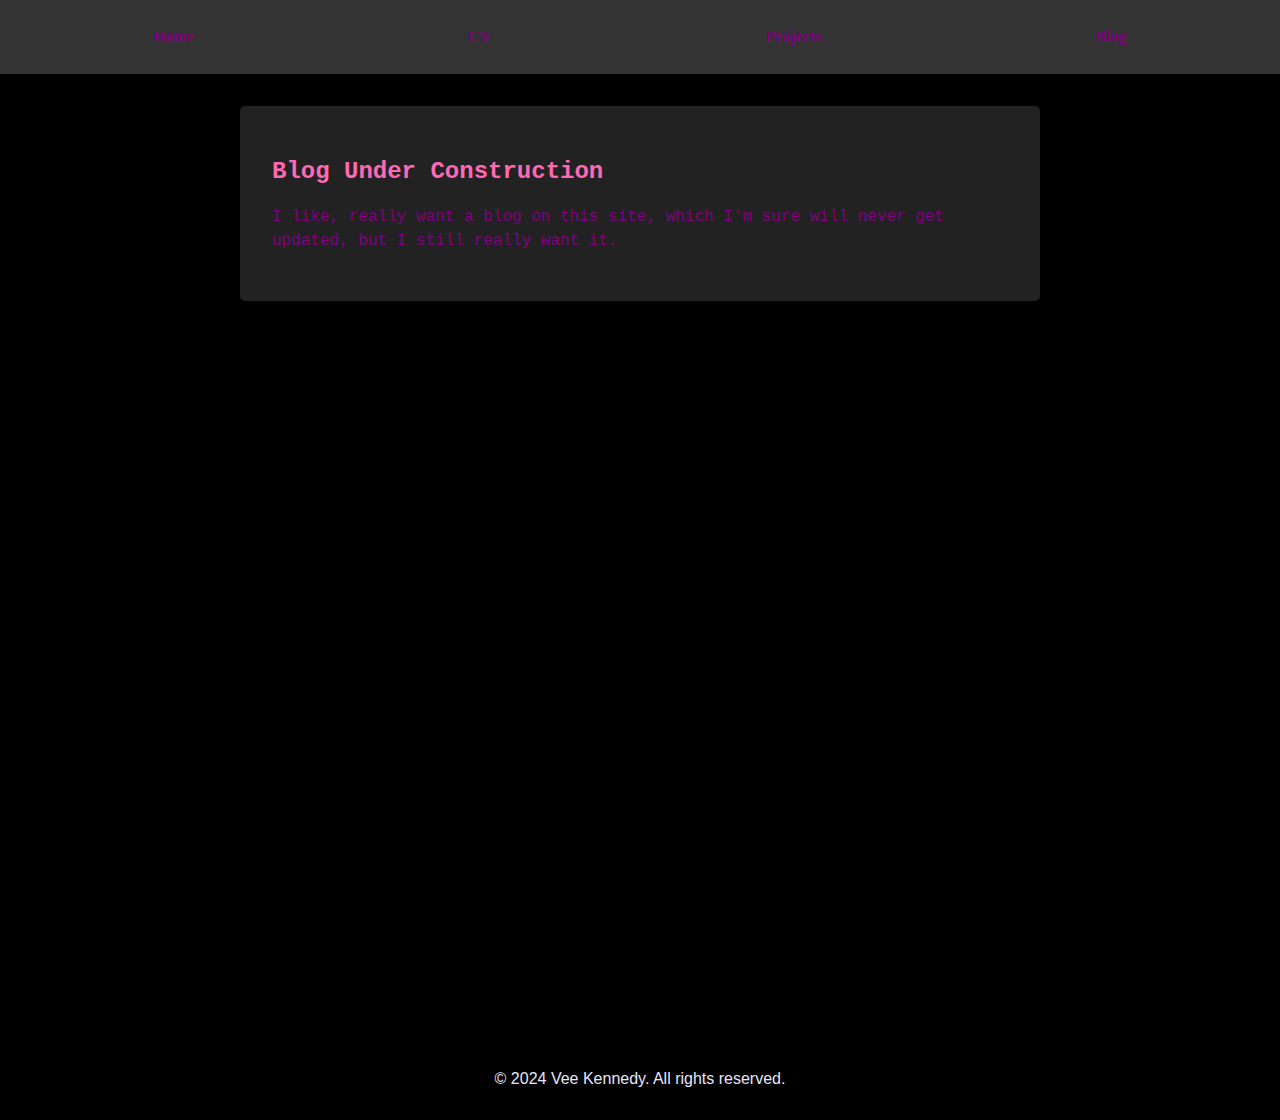
<file: blog.html>
<!DOCTYPE html>
<html lang="en">
<head>
    <meta charset="UTF-8">
    <meta name="viewport" content="width=device-width, initial-scale=1.0">
    <title>Vee Kennedy | Blog</title>
    <link rel="stylesheet" href="styles.css">
    <link rel="stylesheet" href="https://cdnjs.cloudflare.com/ajax/libs/OwlCarousel2/2.3.4/assets/owl.carousel.min.css">
    <link rel="stylesheet" href="https://cdnjs.cloudflare.com/ajax/libs/OwlCarousel2/2.3.4/assets/owl.theme.default.min.css">
    <script src="https://cdnjs.cloudflare.com/ajax/libs/jquery/3.6.0/jquery.min.js"></script>
    <script src="https://cdnjs.cloudflare.com/ajax/libs/OwlCarousel2/2.3.4/owl.carousel.min.js"></script>
    <style>
        body {
            font-family: 'Source Code Pro', monospace;
            margin: 0;
            padding: 0;
            background-color: black;
            color: purple;
        }

        .navbar {
            display: flex;
            justify-content: space-around;
            flex-wrap: wrap;
            background-color: #333;
            padding: 1rem;
        }

        .navbar a {
            font-family: "Press Start 2P", cursive;
            color: purple;
            padding: 0.75rem;
            text-decoration: none;
            font-weight: bold;
            transition: filter 0.3s ease-in-out;
        }

        .blog-container {
            max-width: 800px;
            margin: auto;
            padding: 2rem;
            overflow-y: scroll;
            height: 100vh;
        }

        .blog-post {
            background-color: #222;
            border-radius: 5px;
            padding: 2rem;
            margin-bottom: 2rem;
        }

        .blog-post h2 {
            font-size: 1.5rem;
            color: #FF69B4;
        }

        .blog-post p {
            font-size: 1rem;
            line-height: 1.5;
        }

        .footer {
            text-align: center;
            padding: 1rem;
            background-color: black;
            color: #E6E6FA;
            font-family: 'Source Code Pro', sans-serif;
        }
    </style>
</head>
<body>

    <!-- Top Navigation Bar -->
    <div class="navbar">
        <a href="index.html">Home</a>
        <a href="cv.html">CV</a>
        <a href="projects.html">Projects</a>
        <a href="blog.html">Blog</a>
    </div>

    <!-- Blog Section -->
    <div class="blog-container">
        <div class="blog-post">
            <h2>Blog Under Construction</h2>
            <p>I like, really want a blog on this site, which I'm sure will never get updated, but I still really want it.</p>
        </div>
      
    </div>

    <!-- Footer Bar -->
    <div class="footer">
        <p>&copy; 2024 Vee Kennedy. All rights reserved.</p>
    </div>

</body>
</html>
</file>
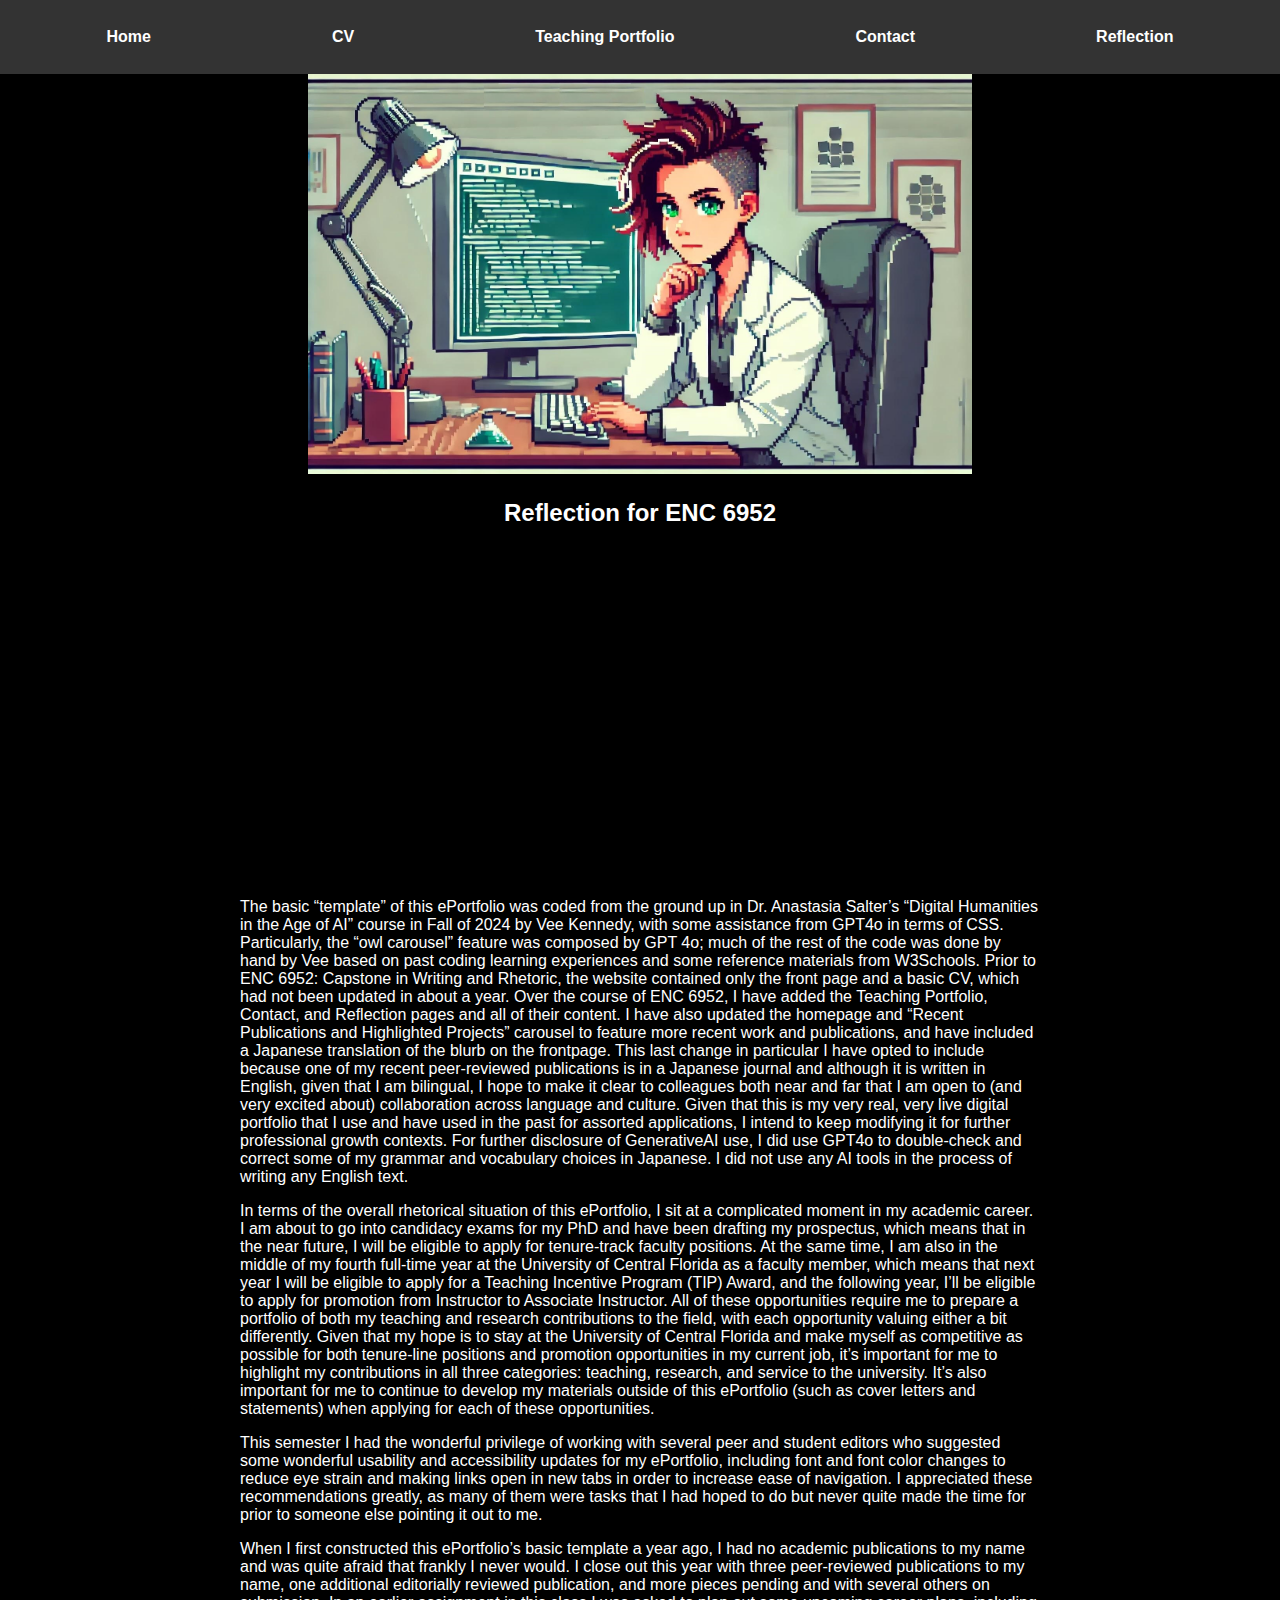
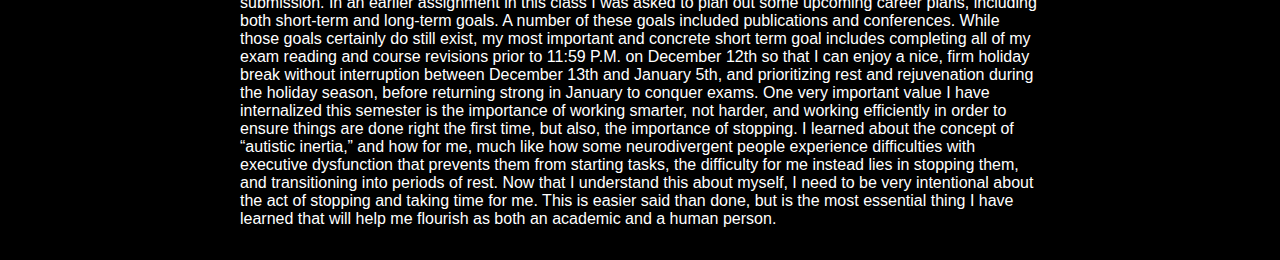
<file: reflection.html>
<!DOCTYPE html>
<html lang="en">
<head>
    <meta charset="UTF-8">
    <meta name="viewport" content="width=device-width, initial-scale=1.0">
    <title>Vee Kennedy | Digital Humanist Rhetorician </title>
    <link rel="stylesheet" href="styles.css">
    <link rel="stylesheet" href="https://cdnjs.cloudflare.com/ajax/libs/OwlCarousel2/2.3.4/assets/owl.carousel.min.css">
    <link rel="stylesheet" href="https://cdnjs.cloudflare.com/ajax/libs/OwlCarousel2/2.3.4/assets/owl.theme.default.min.css">
    <script src="https://cdnjs.cloudflare.com/ajax/libs/jquery/3.6.0/jquery.min.js"></script>
    <script src="https://cdnjs.cloudflare.com/ajax/libs/OwlCarousel2/2.3.4/owl.carousel.min.js"></script>
    <style>

        body {
            font-family: 'Arial', monospace;
            margin: 0;
            padding: 0;
            background-color: black;
            color: rgb(255, 255, 255);
            --link-color: rgb(255, 255, 255);
            --link-hover-color: #b3b3b3;
            font-weight: normal;
        }
        
        .navbar {
            display: flex;
            justify-content: space-around;
            flex-wrap: wrap;
            background-color: #333;
            padding: 1rem;
        }

        .navbar a {
            font-family: "Arial", cursive;
            color: var(--link-color);
            padding: 0.75rem;
            text-decoration: none;
            font-weight: bold;
        }

        .navbar a:hover {
            background-color: var(--link-hover-color);
            border-radius: 5px;
            color: rgb(255, 255, 255);
        }

        .header {
            position: relative;
            width: 100%;
            height: 400px;
            background-image: url('banner.jpg');
            background-size: contain;
            background-repeat: no-repeat;
            background-position: center;
        }

        .header-text {
            text-align: center;
            padding-top: 5px;
        }

        .header h1 {
            font-family: "Arial", cursive;
            color: rgb(255, 255, 255);
            font-size: 2rem;
            text-shadow: 0 0 10px rgb(255, 255, 255);
        }

        .content {
            padding: 1rem;
            max-width: 800px;
            margin: auto;
        }

        .owl-carousel .item h4, .owl-carousel .item h4 {
            font-family: "Arial", cursive;
        }

        .owl-carousel .item p {
            font-family: 'Arial', monospace;
        }

        .footer {
            text-align: center;
            padding: 1rem;
            background-color: black;
            color: rgb(255, 255, 255);
            font-family: 'Arial', monospace;
        }
         .footer .social-icons {
            margin-top: 1rem;
            display: flex;
            justify-content: center;
            align-items: center;
            flex-wrap: wrap;
        }

        .footer .social-icons a {
            margin: 0 10px;
            color: #E6E6FA;
            text-decoration: none;
            font-size: 1.5rem;
        }

        .footer .social-icons img {
            width: 5vw;
            max-width: 30px;
            height: auto;
            margin: 0 10px;
            vertical-align: middle;
        }

        @media (max-width: 600px) {
            .header {
                height: 200px;
            }

            .header h1 {
                font-size: 1.5rem;
            }

            .navbar {
                flex-direction: column;
                align-items: center;
            }

            .content {
                padding: 1rem;
            }
        }
    </style>
    <link href="https://fonts.googleapis.com/css2?family=Press+Start+2P&display=swap" rel="stylesheet">
</head>
<body>

    <!-- Top Navigation Bar -->
    <div class="navbar">
        <a href="index.html" target="_blank">Home</a>
        <a href="cv.html" target="_blank">CV</a>
        <a href="tp.html" target="_blank">Teaching Portfolio</a>
        <a href="contact.html" target="_blank">Contact</a>
        <a href="reflection.html"target="_blank">Reflection</a>
    </div>

    <!-- Full-Size Header Image -->
    <div class="header"></div>

    <!-- Centered Header Text -->
    <div class="header-text">
        <h2>Reflection for ENC 6952</h2>
    </div>

    <!-- Content Section -->
    <div class="content">
       <center><iframe width="560" height="315" src="https://www.youtube.com/embed/dOxdAYKiOoM?si=VA96daKdOLooXT4S" title="YouTube video player" frameborder="0" allow="accelerometer; autoplay; clipboard-write; encrypted-media; gyroscope; picture-in-picture; web-share" referrerpolicy="strict-origin-when-cross-origin" allowfullscreen></iframe></center>
      <p>The basic “template” of this ePortfolio was coded from the ground up in Dr. Anastasia Salter’s “Digital Humanities in the Age of AI” course in Fall of 2024 by Vee Kennedy, with some assistance from GPT4o in terms of CSS. Particularly, the “owl carousel” feature was composed by GPT 4o; much of the rest of the code was done by hand by Vee based on past coding learning experiences and some reference materials from W3Schools. Prior to ENC 6952: Capstone in Writing and Rhetoric, the website contained only the front page and a basic CV, which had not been updated in about a year. Over the course of ENC 6952, I have added the Teaching Portfolio, Contact, and Reflection pages and all of their content. I have also updated the homepage and “Recent Publications and Highlighted Projects” carousel to feature more recent work and publications, and have included a Japanese translation of the blurb on the frontpage. This last change in particular I have opted to include because one of my recent peer-reviewed publications is in a Japanese journal and although it is written in English, given that I am bilingual, I hope to make it clear to colleagues both near and far that I am open to (and very excited about) collaboration across language and culture. Given that this is my very real, very live digital portfolio that I use and have used in the past for assorted applications, I intend to keep modifying it for further professional growth contexts. For further disclosure of GenerativeAI use, I did use GPT4o to double-check and correct some of my grammar and vocabulary choices in Japanese. I did not use any AI tools in the process of writing any English text.</p>   

       <p>In terms of the overall rhetorical situation of this ePortfolio, I sit at a complicated moment in my academic career. I am about to go into candidacy exams for my PhD and have been drafting my prospectus, which means that in the near future, I will be eligible to apply for tenure-track faculty positions. At the same time, I am also in the middle of my fourth full-time year at the University of Central Florida as a faculty member, which means that next year I will be eligible to apply for a Teaching Incentive Program (TIP) Award, and the following year, I’ll be eligible to apply for promotion from Instructor to Associate Instructor. All of these opportunities require me to prepare a portfolio of both my teaching and research contributions to the field, with each opportunity valuing either a bit differently. Given that my hope is to stay at the University of Central Florida and make myself as competitive as possible for both tenure-line positions and promotion opportunities in my current job, it’s important for me to highlight my contributions in all three categories: teaching, research, and service to the university. It’s also important for me to continue to develop my materials outside of this ePortfolio (such as cover letters and statements) when applying for each of these opportunities.</p>  

       <p>This semester I had the wonderful privilege of working with several peer and student editors who suggested some wonderful usability and accessibility updates for my ePortfolio, including font and font color changes to reduce eye strain and making links open in new tabs in order to increase ease of navigation. I appreciated these recommendations greatly, as many of them were tasks that I had hoped to do but never quite made the time for prior to someone else pointing it out to me. </p>

       <p>When I first constructed this ePortfolio’s basic template a year ago, I had no academic publications to my name and was quite afraid that frankly I never would. I close out this year with three peer-reviewed publications to my name, one additional editorially reviewed publication, and more pieces pending and with several others on submission. In an earlier assignment in this class I was asked to plan out some upcoming career plans, including both short-term and long-term goals. A number of these goals included publications and conferences. While those goals certainly do still exist, my most important and concrete short term goal includes completing all of my exam reading and course revisions prior to 11:59 P.M. on December 12th so that I can enjoy a nice, firm holiday break without interruption between December 13th and January 5th, and prioritizing rest and rejuvenation during the holiday season, before returning strong in January to conquer exams. One very important value I have internalized this semester is the importance of working smarter, not harder, and working efficiently in order to ensure things are done right the first time, but also, the importance of stopping. I learned about the concept of “autistic inertia,” and how for me, much like how some neurodivergent people experience difficulties with executive dysfunction that prevents them from starting tasks, the difficulty for me instead lies in stopping them, and transitioning into periods of rest. Now that I understand this about myself, I need to be very intentional about the act of stopping and taking time for me. This is easier said than done, but is the most essential thing I have learned that will help me flourish as both an academic and a human person.</p>   





</body>
</html>
</file>
<file: styles.css>
body {
    font-family: Courier, monospace;
    margin: 0;
    padding: 0;
    color: purple;
}

.navbar {
    display: flex;
    justify-content: center;
    background-color: #333;
    padding: 1rem;
}

.navbar a {
    color: #FF69B4;
    padding: 0.75rem;
    text-decoration: none;
    font-weight: bold;
}

.navbar a:hover {
    background-color: #575757;
    border-radius: 5px;
}

.header {
    position: relative;
    width: 100%;
    height: 400px;
    background-image: url('header.jpg');
    background-size: cover;
    background-position: center;
    display: flex;
    align-items: center;
    justify-content: center;
}

.header h1 {
    color: white;
    font-size: 3rem;
    text-shadow: 0 0 10px rgba(0, 0, 0, 0.5);
}

.content {
    padding: 2rem;
    max-width: 800px;
    margin: auto;
}
.owl-carousel .owl-nav button.owl-prev,
.owl-carousel .owl-nav button.owl-next {
    font-size: 2rem; /* Increase the size of the arrow icons */
    width: 50px;
    height: 50px;
    background-color: transparent;
    border: none;
    color: #FF69B4; /* Optional: Bright pink to match hyperlink color */
}

.owl-carousel .owl-nav button.owl-prev:hover,
.owl-carousel .owl-nav button.owl-next:hover {
    color: #FFFFFF; /* Optional: Change color when hovered */
}
</file>
